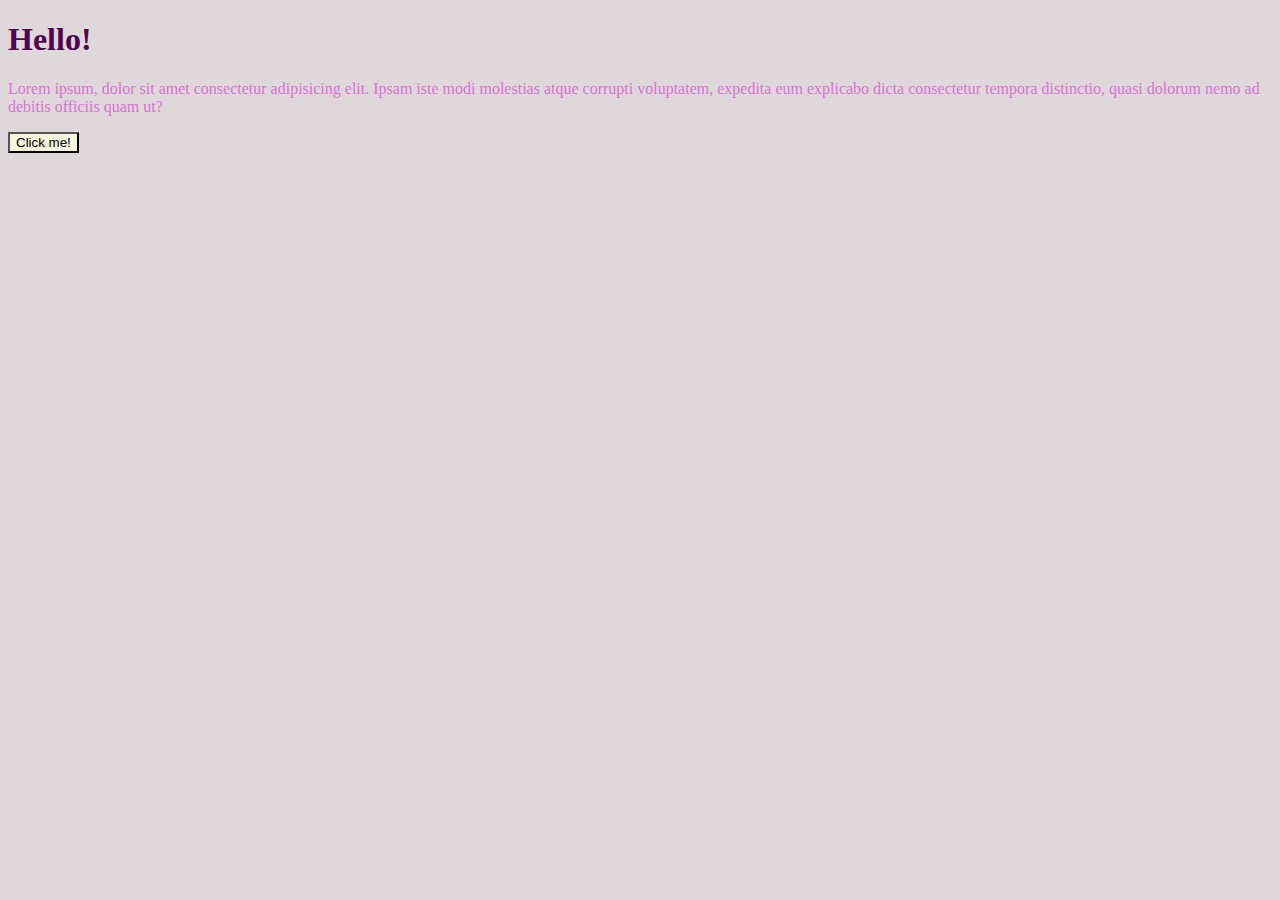
<file: index.html>
<!DOCTYPE html>
<html lang="en">
<head>
    <meta charset="UTF-8">
    <meta name="viewport" content="width=device-width, initial-scale=1.0">
    <title>CSS</title>
    <link rel="stylesheet" href="style.css">
    
    <!-- adding style using style tag -->
    <!-- <style>
        h1{
            color:red;
        }
    </style> -->
</head>
<body>
    <!-- adding style using inline CSS
    <h1 style="color:red">Hello!</h1> -->
    <h1>Hello!</h1>
    <p>Lorem ipsum, dolor sit amet consectetur adipisicing elit. Ipsam iste modi molestias atque corrupti voluptatem, expedita eum explicabo dicta consectetur tempora distinctio, quasi dolorum nemo ad debitis officiis quam ut?</p>
    <button>Click me!</button>
</body>
</html>
</file>
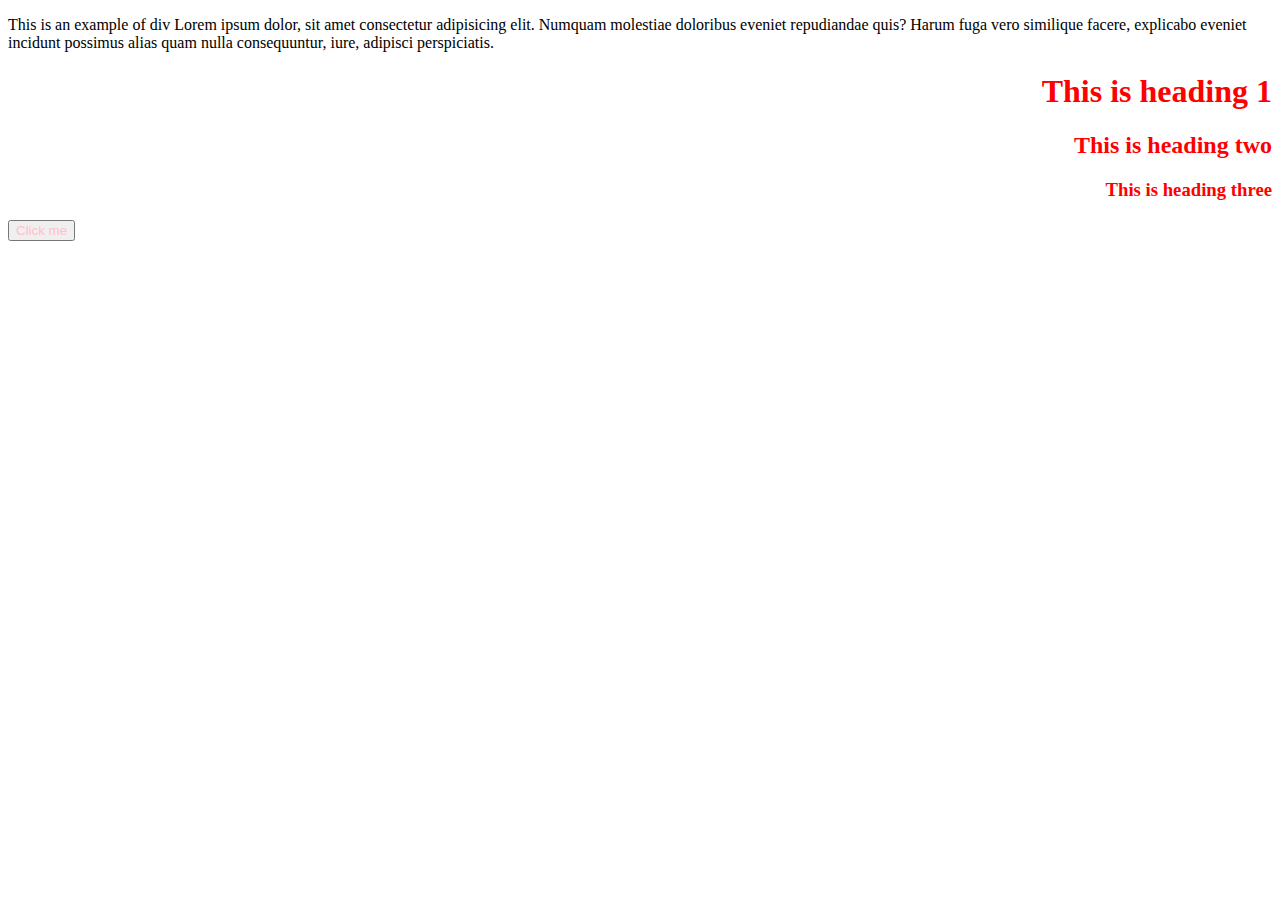
<file: div.html>
<!DOCTYPE html>
<html lang="en">
<head>
    <meta charset="UTF-8">
    <meta name="viewport" content="width=device-width, initial-scale=1.0">
    <title>Document</title>
    <link rel="stylesheet" href="div.css">
    <style>
        button{
            color:aquamarine;
        }
    </style>
</head>

<body>
    <div id="box">
        <p>This is an example of div
            Lorem ipsum dolor, sit amet consectetur adipisicing elit. Numquam molestiae doloribus eveniet repudiandae quis? Harum fuga vero similique facere, explicabo eveniet incidunt possimus alias quam nulla consequuntur, iure, adipisci perspiciatis.
        </p>
        <h1 class="heading">This is heading 1</h1>
        <h2 class="heading">
            This is heading two
        </h2>
        <h3 class="heading">This is heading three</h3>
        <button style="color:pink">Click me</button>
    </div>
</body>
</html>
</file>
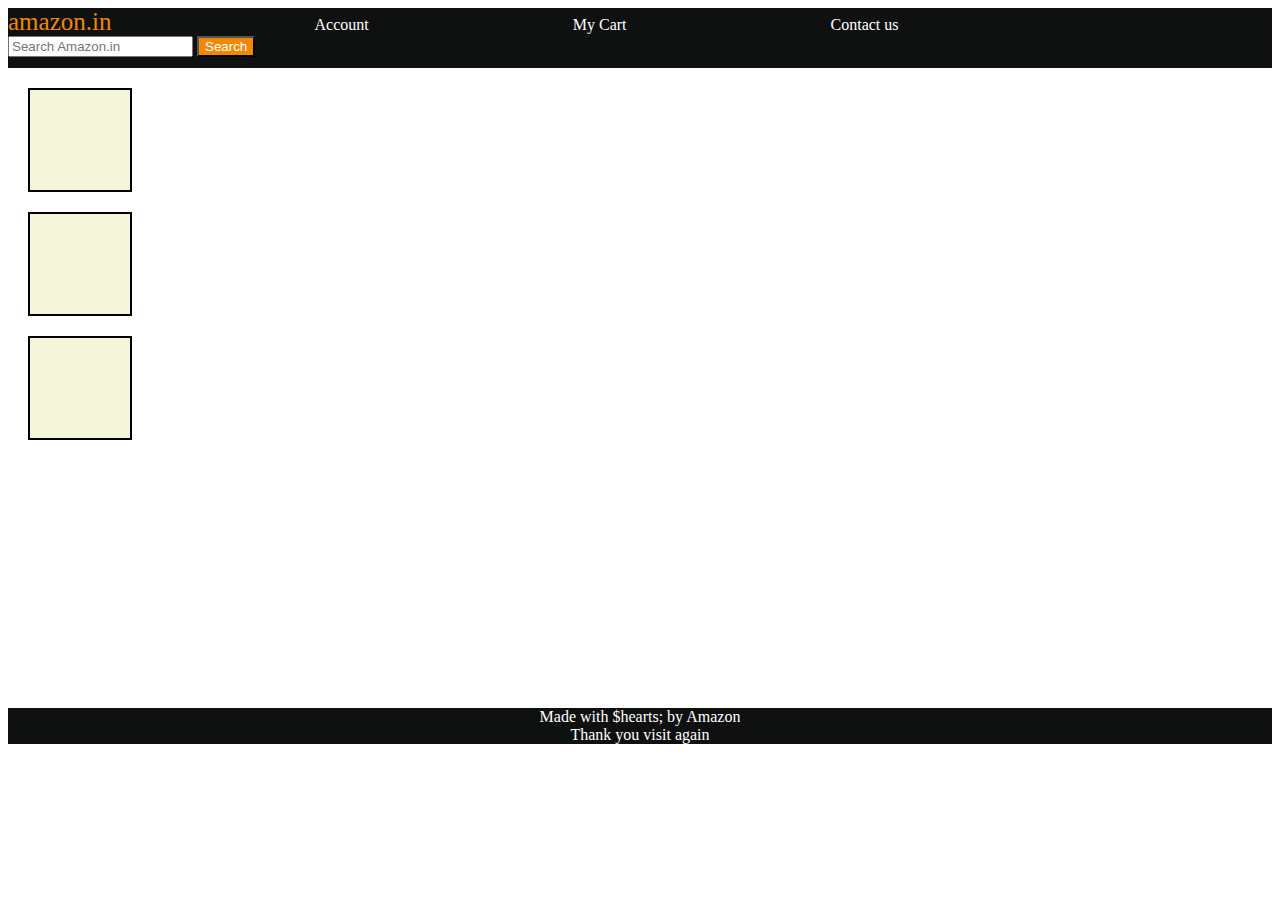
<file: headerfooter.html>
<!DOCTYPE html>
<html lang="en">
<head>
    <meta charset="UTF-8">
    <meta name="viewport" content="width=device-width, initial-scale=1.0">
    <title>Document</title>
    <link rel="stylesheet" href="headerfooter.css">
</head>
<body>
    <header>
        <div id="navbar">
            <a id="logo">amazon.in</a>
            <a>Account</a>
            <a>My Cart</a>
            <a>Contact us</a>
            <input placeholder="Search Amazon.in">
            <button>Search</button>
     </div>
    </header>
    <div id="content">
    <div class="contentbody"></div>
    <div class="contentbody"></div>
    <div class="contentbody"></div>
    </div>
    <footer>
        Made with $hearts; by Amazon
        <br>
        Thank you visit again
    </footer>
</body>
</html>
</file>
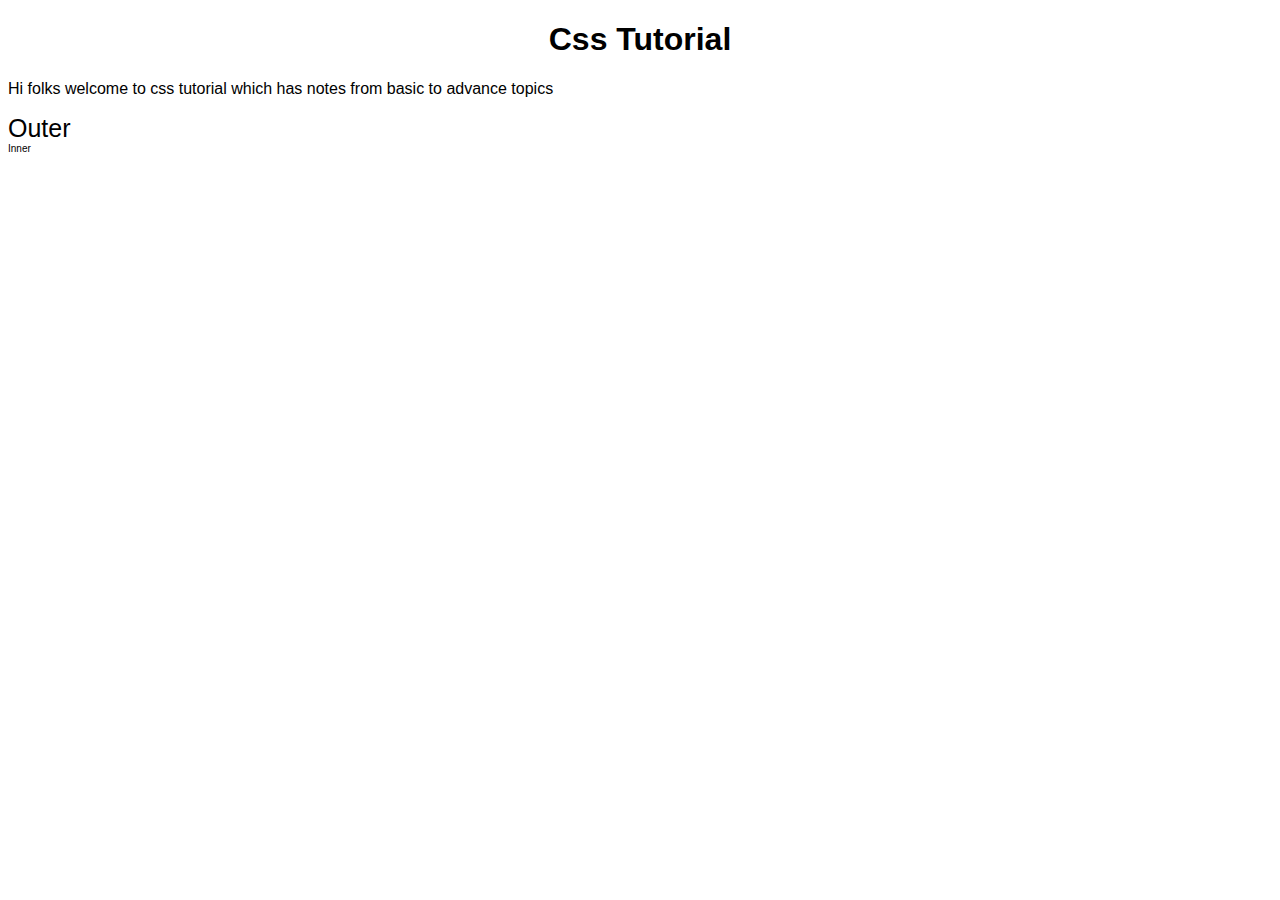
<file: headingcentre.html>
<!DOCTYPE html>
<html lang="en">
<head>
    <meta charset="UTF-8">
    <meta name="viewport" content="width=device-width, initial-scale=1.0">
    <title>Document</title>
    <link rel="stylesheet" href="headingcentre.css">
</head>
<body>
    <h1>css tutorial</h1>
    <p>Hi folks welcome to css tutorial which has notes from basic to advance topics</p>
    <div id="outer">
        Outer
        <div id="inner">
            Inner
        </div>
    </div>
</body>
</html>
</file>
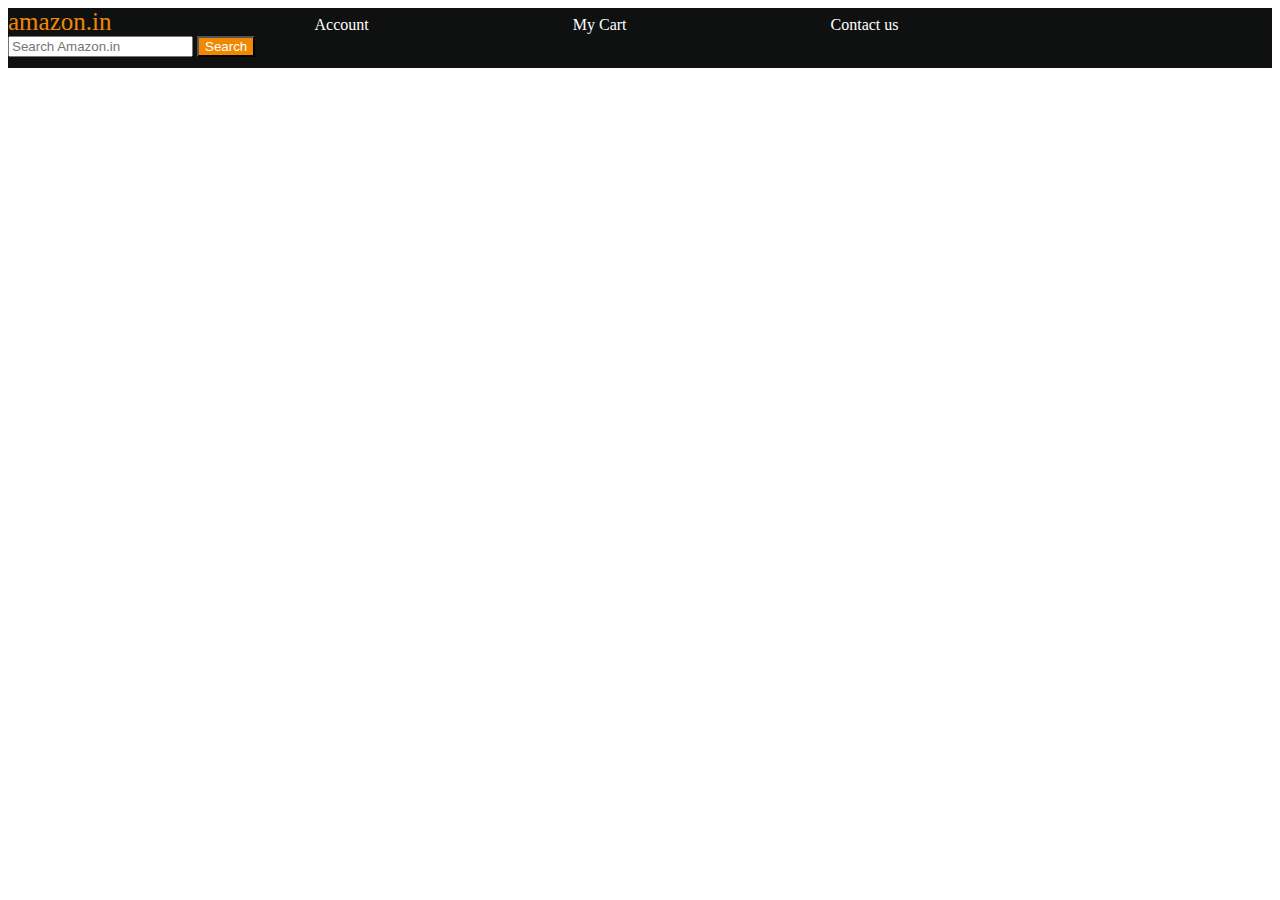
<file: navigationBar.html>
<!DOCTYPE html>
<html lang="en">
<head>
    <meta charset="UTF-8">
    <meta name="viewport" content="width=device-width, initial-scale=1.0">
    <title>Document</title>
    <link rel="stylesheet" href="navigationBar.css">
</head>
<body>
    <div id="navbar">
        <a id="logo">amazon.in</a>
        <a>Account</a>
        <a>My Cart</a>
        <a>Contact us</a>
    
    
        <input placeholder="Search Amazon.in">
        <button>Search</button>
 </div>
</body>
</html>
</file>
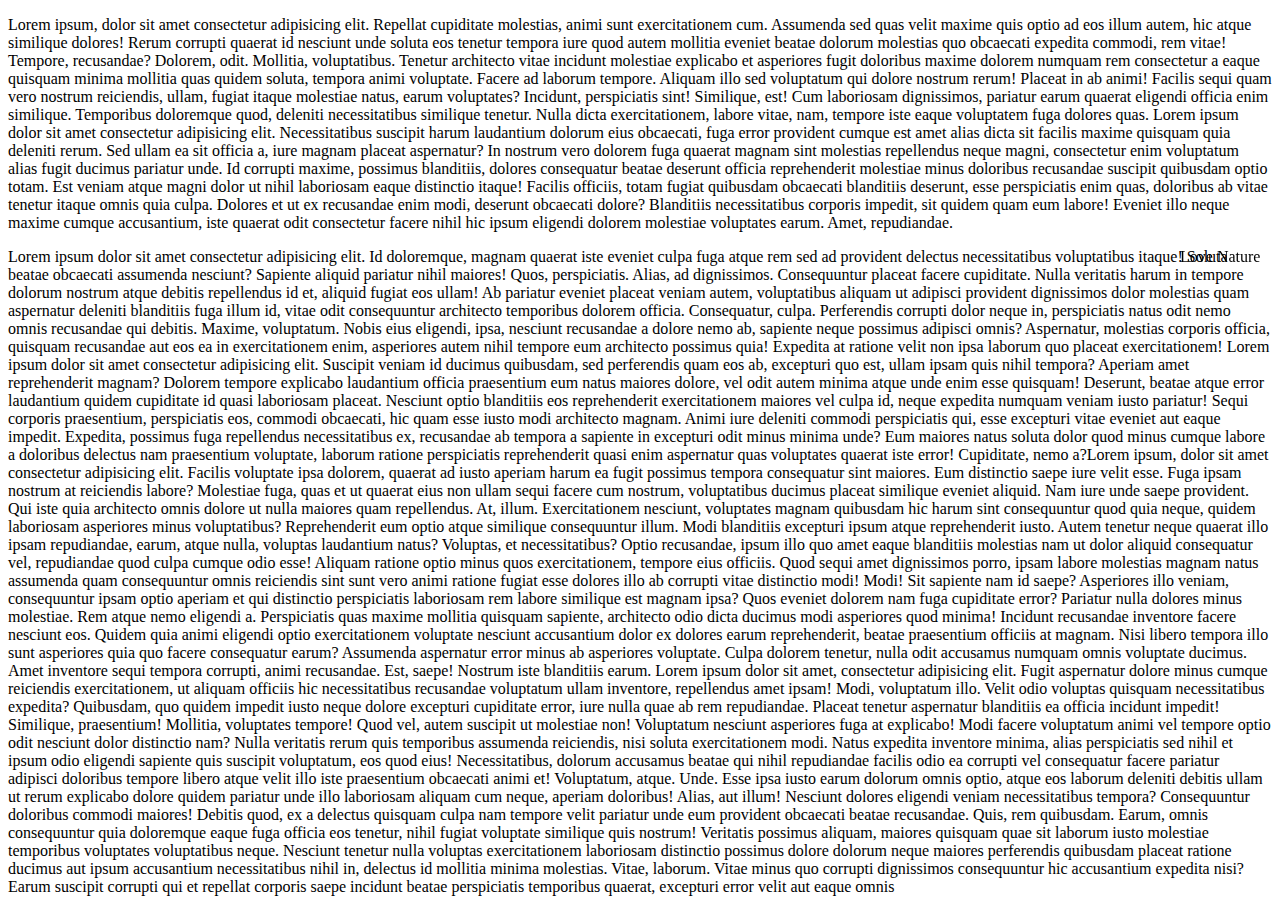
<file: pr5.html>
<!DOCTYPE html>
<html lang="en">
<head>
    <meta charset="UTF-8">
    <meta name="viewport" content="width=device-width, initial-scale=1.0">
    <title>Document</title>
    <link rel="stylesheet" href="pr5.css">
</head>
<body>
    <p>Lorem ipsum, dolor sit amet consectetur adipisicing elit. Repellat cupiditate molestias, animi sunt exercitationem cum. Assumenda sed quas velit maxime quis optio ad eos illum autem, hic atque similique dolores!
    Rerum corrupti quaerat id nesciunt unde soluta eos tenetur tempora iure quod autem mollitia eveniet beatae dolorum molestias quo obcaecati expedita commodi, rem vitae! Tempore, recusandae? Dolorem, odit. Mollitia, voluptatibus.
    Tenetur architecto vitae incidunt molestiae explicabo et asperiores fugit doloribus maxime dolorem numquam rem consectetur a eaque quisquam minima mollitia quas quidem soluta, tempora animi voluptate. Facere ad laborum tempore.
    Aliquam illo sed voluptatum qui dolore nostrum rerum! Placeat in ab animi! Facilis sequi quam vero nostrum reiciendis, ullam, fugiat itaque molestiae natus, earum voluptates? Incidunt, perspiciatis sint! Similique, est!
    Cum laboriosam dignissimos, pariatur earum quaerat eligendi officia enim similique. Temporibus doloremque quod, deleniti necessitatibus similique tenetur. Nulla dicta exercitationem, labore vitae, nam, tempore iste eaque voluptatem fuga dolores quas.
Lorem ipsum dolor sit amet consectetur adipisicing elit. Necessitatibus suscipit harum laudantium dolorum eius obcaecati, fuga error provident cumque est amet alias dicta sit facilis maxime quisquam quia deleniti rerum.
Sed ullam ea sit officia a, iure magnam placeat aspernatur? In nostrum vero dolorem fuga quaerat magnam sint molestias repellendus neque magni, consectetur enim voluptatum alias fugit ducimus pariatur unde.
Id corrupti maxime, possimus blanditiis, dolores consequatur beatae deserunt officia reprehenderit molestiae minus doloribus recusandae suscipit quibusdam optio totam. Est veniam atque magni dolor ut nihil laboriosam eaque distinctio itaque!
Facilis officiis, totam fugiat quibusdam obcaecati blanditiis deserunt, esse perspiciatis enim quas, doloribus ab vitae tenetur itaque omnis quia culpa. Dolores et ut ex recusandae enim modi, deserunt obcaecati dolore?
Blanditiis necessitatibus corporis impedit, sit quidem quam eum labore! Eveniet illo neque maxime cumque accusantium, iste quaerat odit consectetur facere nihil hic ipsum eligendi dolorem molestiae voluptates earum. Amet, repudiandae.</p>

    <div>Love Nature</div>

    <p>Lorem ipsum dolor sit amet consectetur adipisicing elit. Id doloremque, magnam quaerat iste eveniet culpa fuga atque rem sed ad provident delectus necessitatibus voluptatibus itaque! Soluta beatae obcaecati assumenda nesciunt?
    Sapiente aliquid pariatur nihil maiores! Quos, perspiciatis. Alias, ad dignissimos. Consequuntur placeat facere cupiditate. Nulla veritatis harum in tempore dolorum nostrum atque debitis repellendus id et, aliquid fugiat eos ullam!
    Ab pariatur eveniet placeat veniam autem, voluptatibus aliquam ut adipisci provident dignissimos dolor molestias quam aspernatur deleniti blanditiis fuga illum id, vitae odit consequuntur architecto temporibus dolorem officia. Consequatur, culpa.
    Perferendis corrupti dolor neque in, perspiciatis natus odit nemo omnis recusandae qui debitis. Maxime, voluptatum. Nobis eius eligendi, ipsa, nesciunt recusandae a dolore nemo ab, sapiente neque possimus adipisci omnis?
    Aspernatur, molestias corporis officia, quisquam recusandae aut eos ea in exercitationem enim, asperiores autem nihil tempore eum architecto possimus quia! Expedita at ratione velit non ipsa laborum quo placeat exercitationem!
Lorem ipsum dolor sit amet consectetur adipisicing elit. Suscipit veniam id ducimus quibusdam, sed perferendis quam eos ab, excepturi quo est, ullam ipsam quis nihil tempora? Aperiam amet reprehenderit magnam?
Dolorem tempore explicabo laudantium officia praesentium eum natus maiores dolore, vel odit autem minima atque unde enim esse quisquam! Deserunt, beatae atque error laudantium quidem cupiditate id quasi laboriosam placeat.
Nesciunt optio blanditiis eos reprehenderit exercitationem maiores vel culpa id, neque expedita numquam veniam iusto pariatur! Sequi corporis praesentium, perspiciatis eos, commodi obcaecati, hic quam esse iusto modi architecto magnam.
Animi iure deleniti commodi perspiciatis qui, esse excepturi vitae eveniet aut eaque impedit. Expedita, possimus fuga repellendus necessitatibus ex, recusandae ab tempora a sapiente in excepturi odit minus minima unde?
Eum maiores natus soluta dolor quod minus cumque labore a doloribus delectus nam praesentium voluptate, laborum ratione perspiciatis reprehenderit quasi enim aspernatur quas voluptates quaerat iste error! Cupiditate, nemo a?Lorem ipsum, dolor sit amet consectetur adipisicing elit. Facilis voluptate ipsa dolorem, quaerat ad iusto aperiam harum ea fugit possimus tempora consequatur sint maiores. Eum distinctio saepe iure velit esse.
Fuga ipsam nostrum at reiciendis labore? Molestiae fuga, quas et ut quaerat eius non ullam sequi facere cum nostrum, voluptatibus ducimus placeat similique eveniet aliquid. Nam iure unde saepe provident.
Qui iste quia architecto omnis dolore ut nulla maiores quam repellendus. At, illum. Exercitationem nesciunt, voluptates magnam quibusdam hic harum sint consequuntur quod quia neque, quidem laboriosam asperiores minus voluptatibus?
Reprehenderit eum optio atque similique consequuntur illum. Modi blanditiis excepturi ipsum atque reprehenderit iusto. Autem tenetur neque quaerat illo ipsam repudiandae, earum, atque nulla, voluptas laudantium natus? Voluptas, et necessitatibus?
Optio recusandae, ipsum illo quo amet eaque blanditiis molestias nam ut dolor aliquid consequatur vel, repudiandae quod culpa cumque odio esse! Aliquam ratione optio minus quos exercitationem, tempore eius officiis.
Quod sequi amet dignissimos porro, ipsam labore molestias magnam natus assumenda quam consequuntur omnis reiciendis sint sunt vero animi ratione fugiat esse dolores illo ab corrupti vitae distinctio modi! Modi!
Sit sapiente nam id saepe? Asperiores illo veniam, consequuntur ipsam optio aperiam et qui distinctio perspiciatis laboriosam rem labore similique est magnam ipsa? Quos eveniet dolorem nam fuga cupiditate error?
Pariatur nulla dolores minus molestiae. Rem atque nemo eligendi a. Perspiciatis quas maxime mollitia quisquam sapiente, architecto odio dicta ducimus modi asperiores quod minima! Incidunt recusandae inventore facere nesciunt eos.
Quidem quia animi eligendi optio exercitationem voluptate nesciunt accusantium dolor ex dolores earum reprehenderit, beatae praesentium officiis at magnam. Nisi libero tempora illo sunt asperiores quia quo facere consequatur earum?
Assumenda aspernatur error minus ab asperiores voluptate. Culpa dolorem tenetur, nulla odit accusamus numquam omnis voluptate ducimus. Amet inventore sequi tempora corrupti, animi recusandae. Est, saepe! Nostrum iste blanditiis earum.
Lorem ipsum dolor sit amet, consectetur adipisicing elit. Fugit aspernatur dolore minus cumque reiciendis exercitationem, ut aliquam officiis hic necessitatibus recusandae voluptatum ullam inventore, repellendus amet ipsam! Modi, voluptatum illo.
Velit odio voluptas quisquam necessitatibus expedita? Quibusdam, quo quidem impedit iusto neque dolore excepturi cupiditate error, iure nulla quae ab rem repudiandae. Placeat tenetur aspernatur blanditiis ea officia incidunt impedit!
Similique, praesentium! Mollitia, voluptates tempore! Quod vel, autem suscipit ut molestiae non! Voluptatum nesciunt asperiores fuga at explicabo! Modi facere voluptatum animi vel tempore optio odit nesciunt dolor distinctio nam?
Nulla veritatis rerum quis temporibus assumenda reiciendis, nisi soluta exercitationem modi. Natus expedita inventore minima, alias perspiciatis sed nihil et ipsum odio eligendi sapiente quis suscipit voluptatum, eos quod eius!
Necessitatibus, dolorum accusamus beatae qui nihil repudiandae facilis odio ea corrupti vel consequatur facere pariatur adipisci doloribus tempore libero atque velit illo iste praesentium obcaecati animi et! Voluptatum, atque. Unde.
Esse ipsa iusto earum dolorum omnis optio, atque eos laborum deleniti debitis ullam ut rerum explicabo dolore quidem pariatur unde illo laboriosam aliquam cum neque, aperiam doloribus! Alias, aut illum!
Nesciunt dolores eligendi veniam necessitatibus tempora? Consequuntur doloribus commodi maiores! Debitis quod, ex a delectus quisquam culpa nam tempore velit pariatur unde eum provident obcaecati beatae recusandae. Quis, rem quibusdam.
Earum, omnis consequuntur quia doloremque eaque fuga officia eos tenetur, nihil fugiat voluptate similique quis nostrum! Veritatis possimus aliquam, maiores quisquam quae sit laborum iusto molestiae temporibus voluptates voluptatibus neque.
Nesciunt tenetur nulla voluptas exercitationem laboriosam distinctio possimus dolore dolorum neque maiores perferendis quibusdam placeat ratione ducimus aut ipsum accusantium necessitatibus nihil in, delectus id mollitia minima molestias. Vitae, laborum.
Vitae minus quo corrupti dignissimos consequuntur hic accusantium expedita nisi? Earum suscipit corrupti qui et repellat corporis saepe incidunt beatae perspiciatis temporibus quaerat, excepturi error velit aut eaque omnis <nobis class="lorem"></nobis>
<nobis class="lorem"></nobis>
<nobis class="lorem"></nobis>
<nobis class="lorem"></nobis>
<nobis class="lorem"></nobis>
<nobis class="lorem"></nobis>
<nobis class="lorem"></nobis>
<nobis class="lorem"></nobis>
<nobis class="lorem"></nobis>
<nobis class="lorem"></nobis></p>
</body>
</html>
</file>
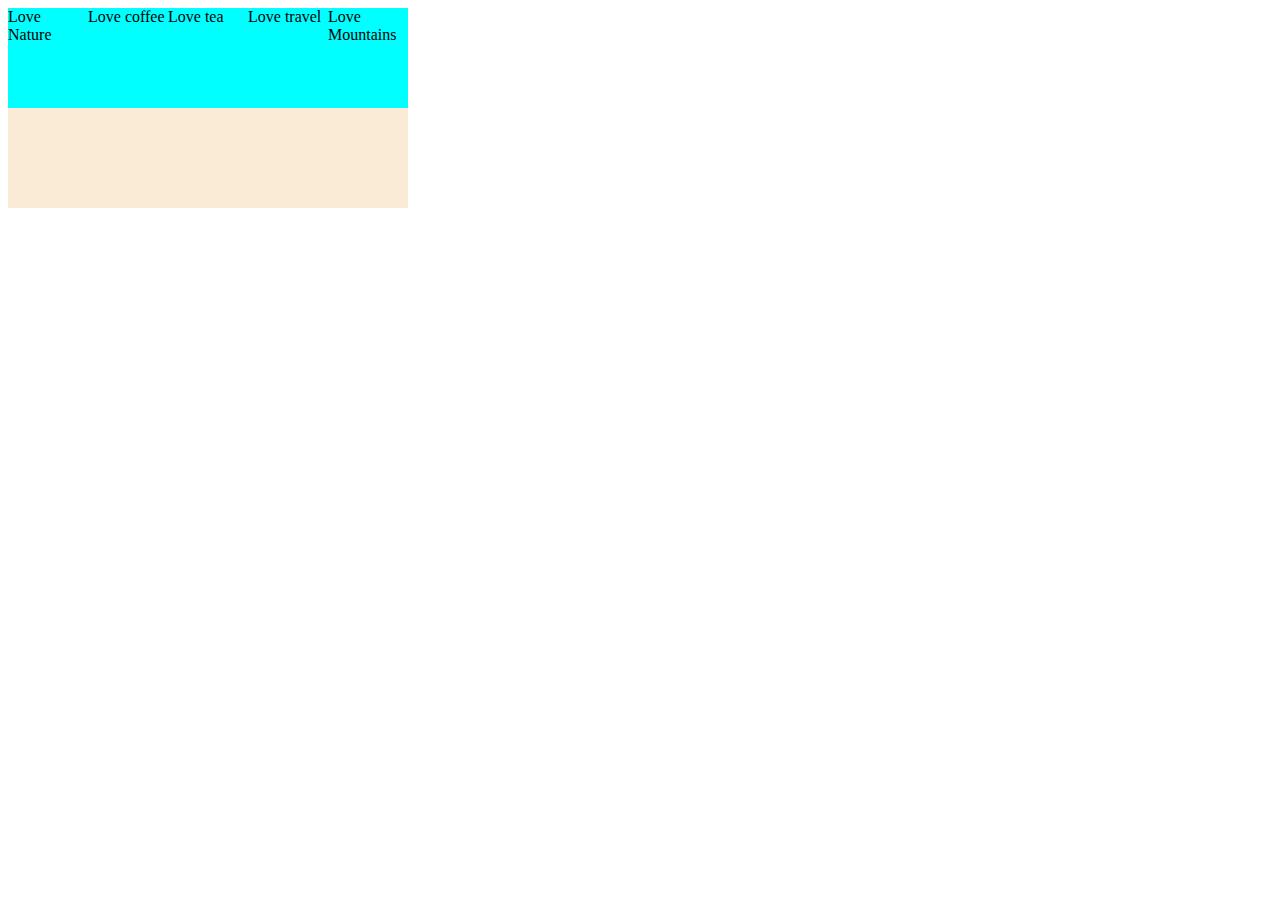
<file: transform.html>
<!DOCTYPE html>
<html lang="en">
<head>
    <meta charset="UTF-8">
    <meta name="viewport" content="width=device-width, initial-scale=1.0">
    <title>Document</title>
    <link rel="stylesheet" href="transform.css">
</head>
<body>
   <div id="container"> 
    <div  class="trans" >Love Nature</div>
    <div class="trans" >Love coffee</div>
    <div class="trans">Love tea</div>
    <div class="trans">Love travel</div>
    <div class="trans">Love Mountains</div>
   </div>
</body>
</html>
</file>
<file: style.css>
/* external style sheet
but if we use inline style and external style at the same time at that time inline style is given the priority*/
h1{ 
    color:rgb(81, 5, 81);
}

p{
    color:orchid;
}
body{
    background-color: rgb(223, 216, 218);
}
button{
    background-color: beige;
}
</file>
<file: div.css>
.heading{
    color: red;
    text-align: right;
}

button{
    color:green;
}
</file>
<file: headerfooter.css>
*{
    /* height:0px;
    width:0px; */
    color:white;
}

#navbar{
    height:60px;
    background-color:#0f1111;
}

button{
    background-color:#f08804;
}

#logo{
    color:#f08804;
    font-size:25px;
}

a{
    margin-right: 200px;;
}

.contentbody{
    height:100px;
    width:100px;
    border: 2px solid black;
    background-color:beige;
    margin:20px;
}

footer{
    background-color:#0f1111;
    text-align:center
}

#content{
    height:620px;
}
</file>
<file: headingcentre.css>
h1{
    text-align:center;
    text-transform:capitalize;
}

*{
    font-family:Arial, Helvetica, sans-serif
}

#outer{
    font-size: 25px;
}

#inner{
    font-size:10px;
}
</file>
<file: navigationBar.css>
*{
    /* height:0px;
    width:0px; */
    color:white;
}

#navbar{
    height:60px;
    background-color:#0f1111;
}

button{
    background-color:#f08804;
}

#logo{
    color:#f08804;
    font-size:25px;
}

a{
    margin-right: 200px;;
}
</file>
<file: pr5.css>
div{
    height:100px;
    width:100px;
    background-image:url('https://marketplace.canva.com/EAFUFiGX5ek/1/0/1600w/canva-colorful-watercolor-floral-linktree-background-qRHfsd-4Nmc.jpg');
    position:fixed;
    background-size:cover;
    right:0px;
}
</file>
<file: transform.css>
div{
    height:100px;
    width:100px;
    background-color: aqua;
    transition-duration: 2s;
    border-width: 2px;
    border-color: black;
    /* display:flex;
    display:inline-block; */
    
    /* flex-direction:column; */
}

.trans:hover{
    transform:translate(100px);
}
#container{
    display:flex;
    height:200px;
    width:400px;
    background-color: antiquewhite;
}
</file>
